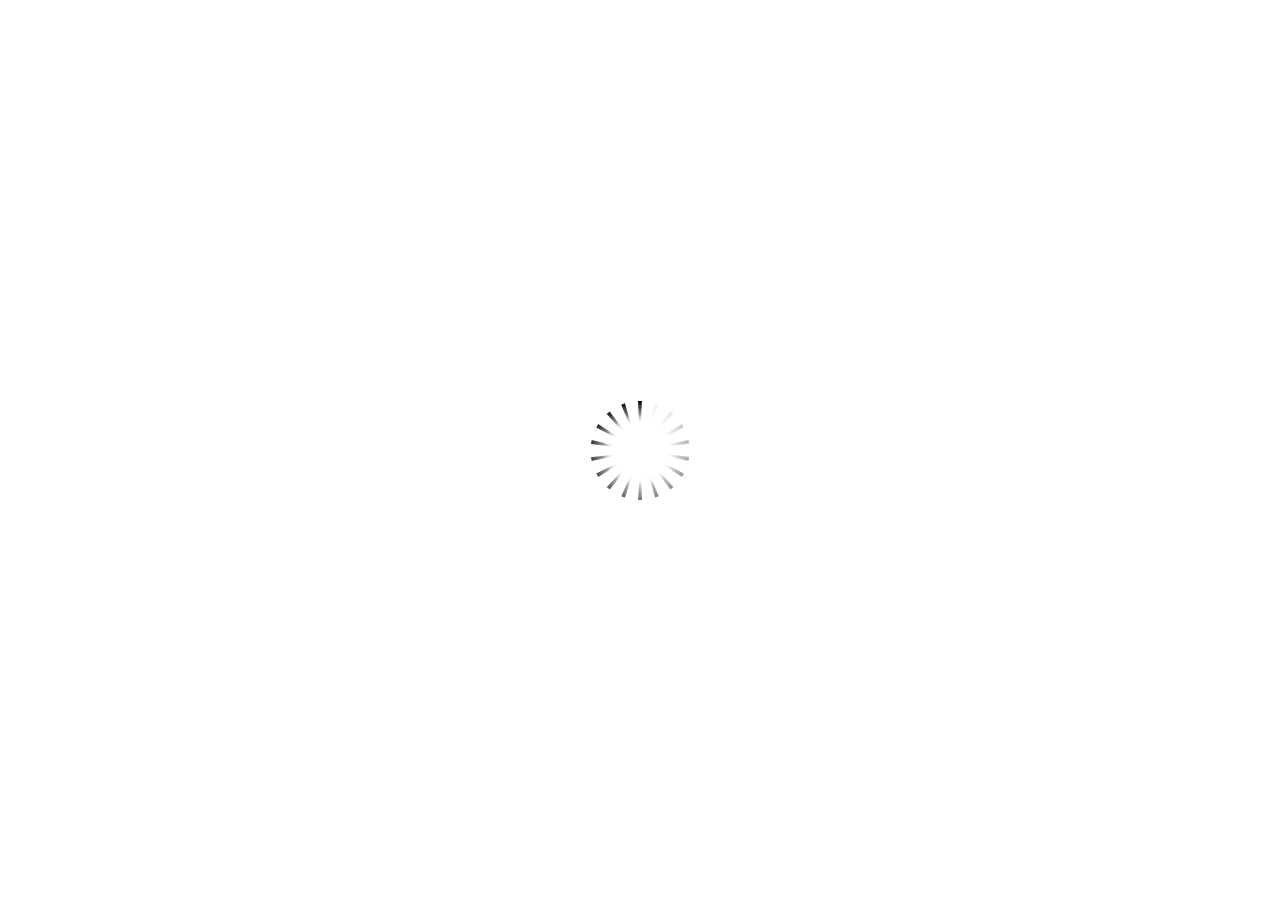
<file: index.html>
<!DOCTYPE HTML>
<html style="height: 100%;" lang="en-US">
<head>
    
    <meta http-equiv="Content-Type" content="text/html;charset=utf-8">
    <!-- Created using Storyline 3 - http://www.articulate.com  -->
    <!-- version: 3.7.20003.0 -->

    <title>IPA KELAS 4 SD revisi FIX BANGET</title>
    <style>
        body {
            background: #ffffff;
            overflow: hidden;
        }

        html, body, table {
            height: 100%;
            width: 100%;
            margin: 0;
            padding: 0;
            border: 0;
        }

        table td {
            vertical-align: middle;
            text-align: center;
        }

        #nosupport {
            background: #f5f5f5;
            margin: 50px 65px;
            border: 1px solid #d5d5d5;
            width: calc(100% - 130px);
            height: calc(100% - 100px);
        }

        p {
            font-family: 'Helvetica Neue', Helvetica, Arial, Verdana, sans-serif;
            font-size: 12pt;
            color: #303030;
        }

        a {
            color: #2D9DDA;
            text-decoration: none !important;
        }

    </style>
    <script>
        var html5Supported = true;

    </script>
    <!--[if lte IE 9]><script>html5Supported = false;</script><![endif]-->

    <script type="text/javascript">

        function routePlayer() {

            var settings = {
                lmsEnabled: false,
                tincanEnabled: false,
                aoEnabled: false,
                runtimeOrder: [{"type":"html5","url":"story_html5.html"},{"type":"flash","url":"story_flash.html"}],
                warnOnCommitFail: false
            };

            var PARAM_WARN_ON_COMMIT = {name: 'warncommit', value: 1},
                    PARAM_LMS = {name: 'lms', value: 1},
                    PARAM_TINCAN = {name: 'tincan', value: true},
                    PARAM_AO = {name: 'aosupport', value: true};

            var detection = {
                agent: navigator.userAgent,

                flashEnabled: function() {
                    var description, version, flashAX,
                            plugin = navigator.plugins["Shockwave Flash"];

                    if (plugin != null) {
                        description = plugin.description.split(" ");
                        version = Number(description[description.length - 2]);

                        return (version >= 10) || isNaN(version);
                    } else {
                        try {
                            flashAX = new ActiveXObject("ShockwaveFlash.ShockwaveFlash.10");
                            return (flashAX != null);
                        } catch (e) {
                        }
                    }

                    return false;
                },
				
                isFlashWaiting: function() {
                    var html = '',
                    divFlash = document.getElementById('flashCheck'),
                    player;

                    html += '<object width="100px" height="100px" id="player" type="application/x-shockwave-flash">';
                    html += '<param name="name" value="player" />';
                    html += '<param name="wmode" value="opaque" />';
                    html += '<param name="allowScriptAccess" value="always" />';
                    html += '</object>';

                    divFlash.innerHTML = html;
                    player = document.getElementById('player');

                    return player != null && player.getBoundingClientRect().width > 0;
                },

                html5Enabled: function() {
                    return html5Supported;
                },

                ampEnabled: function() {
                    return ((this.isIOS() && this.isIPad()) || this.isAndroid());
                },

                isIOS: function() {
                    return (this.agent.indexOf("AppleWebKit/") > -1 && this.agent.indexOf("Mobile/") > -1)
                },

                isAndroid: function() {
                    return (this.agent.indexOf("Android") > -1);
                },

                isIPad: function() {
                    return (this.agent.indexOf("iPad") > -1);
                },

                isEdge: function() {
                    var hasGlCapability = (function() {
                        var canv = document.createElement('canvas'),
                            gl = canv.getContext('webgl') || canv.getContext('experimental-webgl');
                        canv = null;
                        return gl != null;
                    }());
                    return window.MSBlobBuilder != null && window.msCrypto == null && hasGlCapability;
                }
            };

            var router = {

                init: function() {
                    var i, url, launchInfo,
                        redirected = false,
                        order = settings.runtimeOrder,
                        launchMap = {
                            flash: {
                                isEnabled: 'flashEnabled',
                                getParams: 'getFlashParams',
                                delim: '?'
                            },
                            html5: {
                                isEnabled: 'html5Enabled',
                                getParams: 'getHtml5Params',
                                delim: '?'
                            },
                            amp: {
                                isEnabled: 'ampEnabled',
                                getParams: 'getAmpParams',
                                delim: '#'
                            }
                        };

                    if (document.location.search.toLowerCase().indexOf('forceflash') != -1) {
                        this.moveFlashToStartOfOrder(order);
                    }

                    for (i = 0; i < order.length; i++) {
                        launchInfo = launchMap[order[i].type];
                        url = order[i].url;

                        if (detection[launchInfo.isEnabled]()) {
                            this.redirect(url, this[launchInfo.getParams](), launchInfo.delim);
                            redirected = true;
                            break;
                        }
                    }

                    if (!redirected) {
                        if (
                            detection.isEdge() &&
                            order[0].type === 'flash' &&
                            detection.isFlashWaiting()
                        ) {
                            launchInfo = launchMap[order[0].type];
                            url = order[0].url;
                            this.redirect(url, this[launchInfo.getParams](), launchInfo.delim);
                        } else {
                            document.getElementById('nosupport').style.visibility = 'visible';
                        }
                    }
                },

                moveFlashToStartOfOrder: function (order) {
                    var i,
                        flashIndex = -1;
                    for (i = 0; i < order.length; i++) {
                        if (order[i].type == "flash") {
                            flashIndex = i;
                            break;
                        }
                    }
                    if (flashIndex != -1) {
                        order.splice(0, 0, order.splice(flashIndex, 1)[0]);
                    }
                },

                getQueryString: function (params) {
                    params = params || [];
                    var i,
                            queryString = document.location.search.substr(1),
                            paramArr = queryString.length > 0 ? queryString.split('&') : [];

                    for (i = 0; i < params.length; i++) {
                        paramArr.push([params[i].name, params[i].value].join('='));
                    }

                    return paramArr.join('&');
                },

                formatUrl: function (url, params, delim) {
                    delim = delim || '?';

                    var queryString = this.getQueryString(params);

                    if (queryString != null && queryString.length > 0) {
                        return [url, queryString].join(delim);
                    }

                    return url;
                },

                redirect: function (url, params, delim) {
                    window.location.replace(this.formatUrl(url, params, delim));
                },

                getFlashParams: function () {
                    return [];
                },

                getHtml5Params: function () {
                    var params = [];
                    if (settings.tincanEnabled) {
                        params.push(PARAM_TINCAN);
                    } else if (settings.lmsEnabled) {
                        params.push(PARAM_LMS);
                        if (settings.warnOnCommitFail) {
                            params.push(PARAM_WARN_ON_COMMIT);
                        }
                    }

                    return params;
                },

                getAmpParams: function () {
                    var tincanProto = settings.aoEnabled || settings.tincanEnabled,
                            params = [];
                    // build AMP params
                    if (tincanProto) {
                        params.push(PARAM_TINCAN);
                        if (settings.aoEnabled) {
                            params.push(PARAM_AO);
                        }
                    }
                    return params;
                }
            };

            router.init();
        };

    </script>
</head>
<body onload="routePlayer()" style="height: 100%;">
<div id="nosupport" style="visibility: hidden;">
    <table>
        <tr>
            <td>
                <p>
                    <svg xmlns="http://www.w3.org/2000/svg" width="90.2" height="74.9" viewBox="0 0 90 75" version="1.1">
                        <g transform="scale(.1)">
                            <path d="m409 7c54-25 106 20 130 66 106 170 213 340 320 510 17 28 32 63 19 96-14 36-55 51-91 51-224 1-448 0-672 0-35 1-76-3-100-33-26-32-15-77 5-108 107-173 216-344 324-517 16-26 35-53 65-65z"
                                  fill="#4c4c4c"></path>
                            <path d="m419 57c26-20 55 4 68 27 109 174 218 348 328 522 9 17 23 35 17 55-11 20-36 18-55 19-224 0-447 0-670 0-20-1-46 1-57-19-5-18 6-34 14-48 109-174 218-348 327-522 9-12 17-25 28-34z"
                                  fill="#f5f5f5"></path>
                            <path d="m429 179c25-12 58 8 56 35-1 81-5 161-10 242 2 32-49 39-57 9-7-73-6-146-11-219-1-24-4-56 22-67zM430 539 430 539 430 539c45-24 80 53 32 72-45 24-80-53-32-72z"
                                  fill="#4c4c4c"></path>
                        </g>
                    </svg>
                </p>
                <p>This course cannot be played.</p>
                <p><a href="https://ipc.articulate.com/slw/3/en/cannotplay/">Learn More</a></p>

            </td>
        </tr>
    </table>
</div>
<div id="flashCheck" style="visibility: hidden" >
</div>
</body>
</html>
</file>
